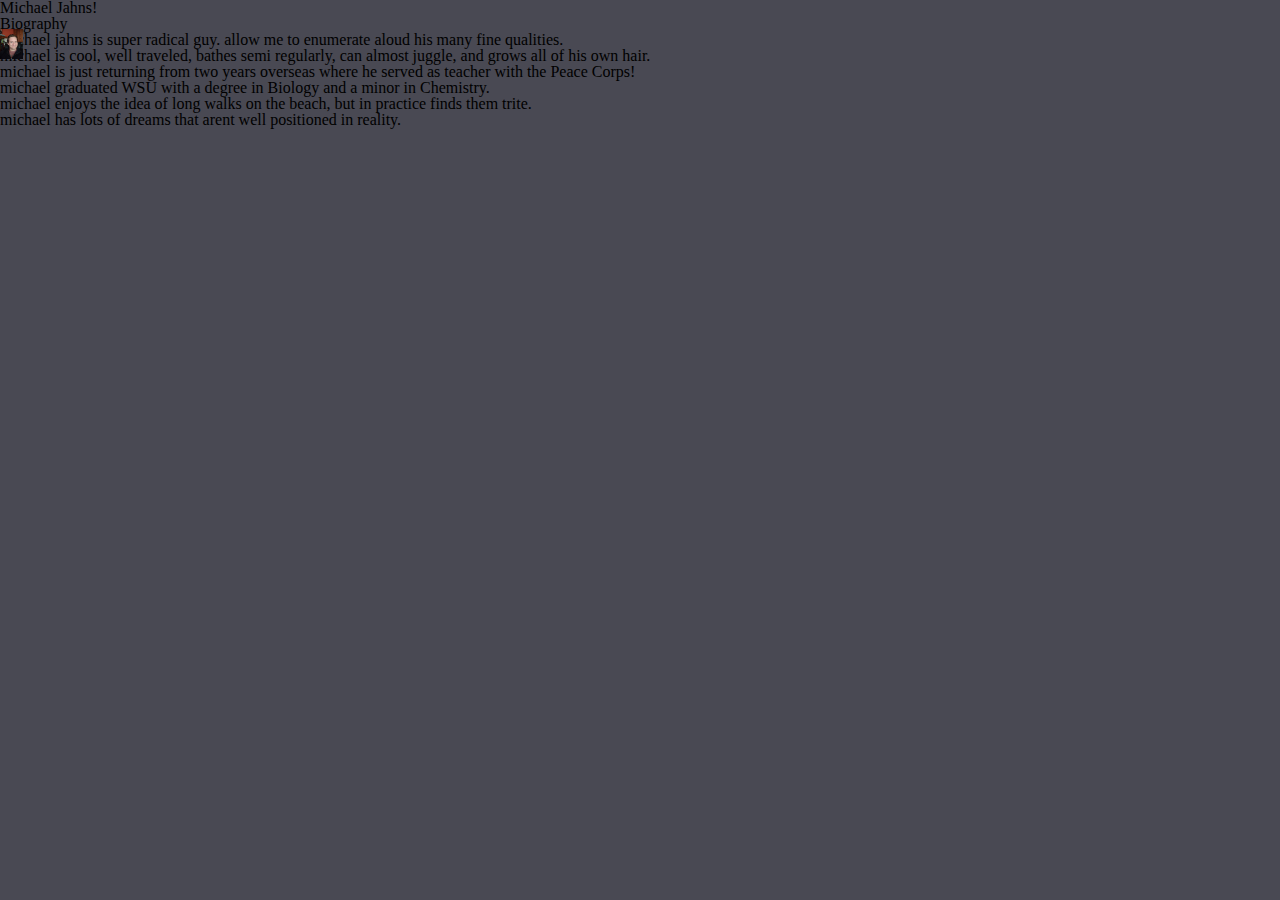
<file: index.html>
<head>
    <title> About me!</title>
    <link rel="stylesheet" type='text/css' href="css/reset.css"/>
    <link rel="stylesheet" type='text/css' href="css/style.css"/>
</head>

<body>
    <h1> Michael Jahns!</h1>
    <!-- <div> Michael has WOWED <span id = "username">  USER </span></div>
    <div id= "showCount" > 0 </div>
    <div> times!!</div> -->

    
    <img src="img/MichaelJ.jpg">

        <div id=biographyBlock>
            <h3> Biography </h3>
                <ul id=biotag>
                    <li> michael jahns is super radical guy. allow me to enumerate aloud his many fine qualities.</li>
                    <li> michael is cool, well traveled, bathes semi regularly, can almost juggle, and grows all of his own hair.</li>
                    <li>michael is just returning from two years overseas where he served as teacher with the Peace Corps!</li>
                    <li>michael graduated WSU with a degree in Biology and a minor in Chemistry.</li>
                    <li>michael enjoys the idea of long walks on the beach, but in practice finds them trite.</li>
                    <li>michael has lots of dreams that arent well positioned in reality.</li>
                </ul>
                <!-- <button class="wow" onclick="Counter()"> WOW!</button> -->
        </div>

        
    <script type="text/javascript" src="js/app.js"></script>
    </div>
</body>
</file>
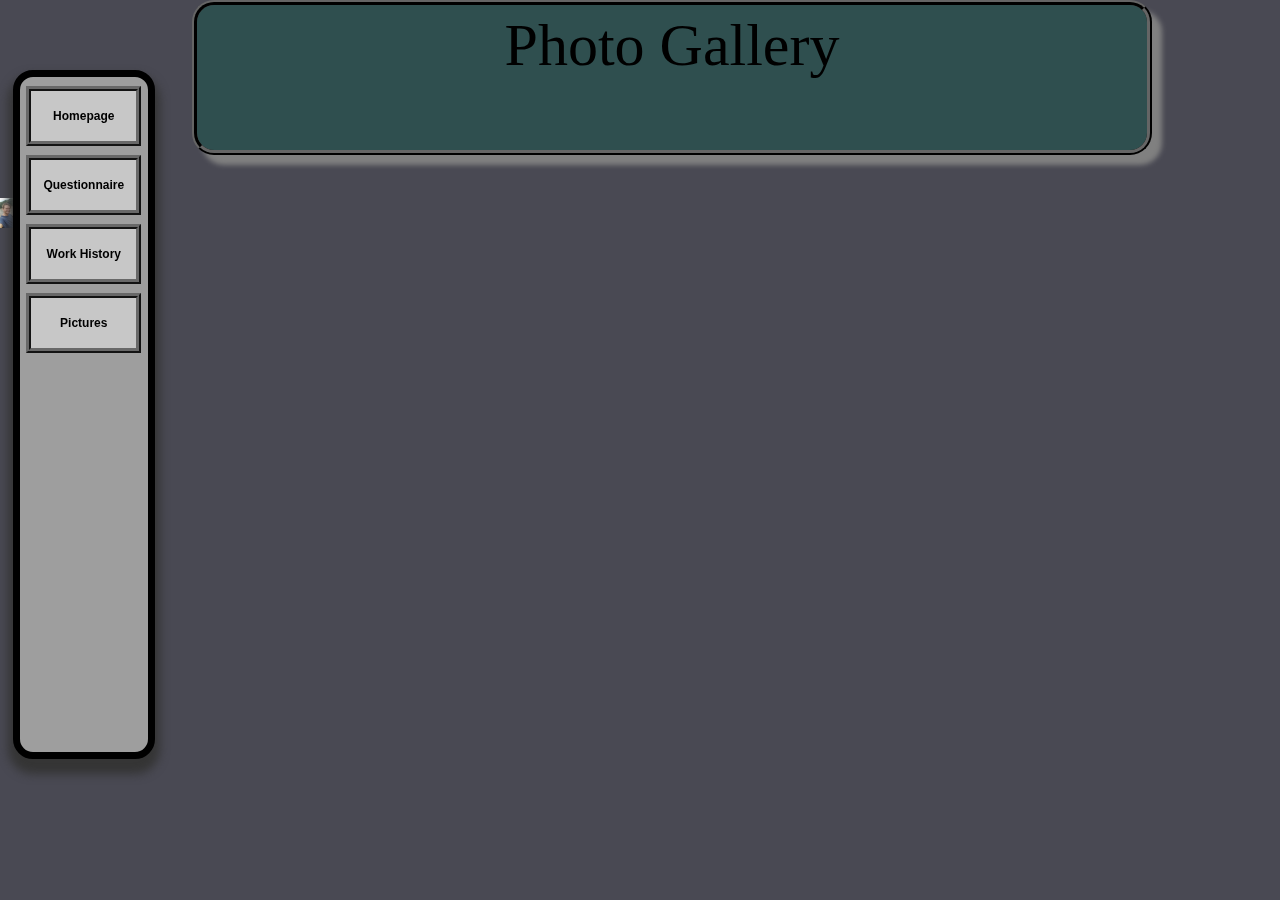
<file: photogallery.html>
<head>
    <title> Test YOUR Knowledge</title>
    <link rel="stylesheet" type='text/css' href="css/reset.css"/>
    <link rel="stylesheet" type='text/css' href="css/style.css"/> 
</head>
<body>
    <h1 class=title> Photo Gallery</h1>
    <div class=PhotoBar>
        <img src="img/20170210_103853.jpg">
        <img src="img/20180118_094704.jpg">
        <img src="img/20180720_113351.jpg">
    </div>
    <div id=Navigation>
        <button class=navigationButton><a href="index.html"> Homepage </a></button>
        <button><a href="questions.html"> Questionnaire</a></button>
        <button><a href="WorkHistory.html"> Work History</a></button>
        <button><a href="photogallery.html"> Pictures </a></button>
    </div>
</body>
</file>
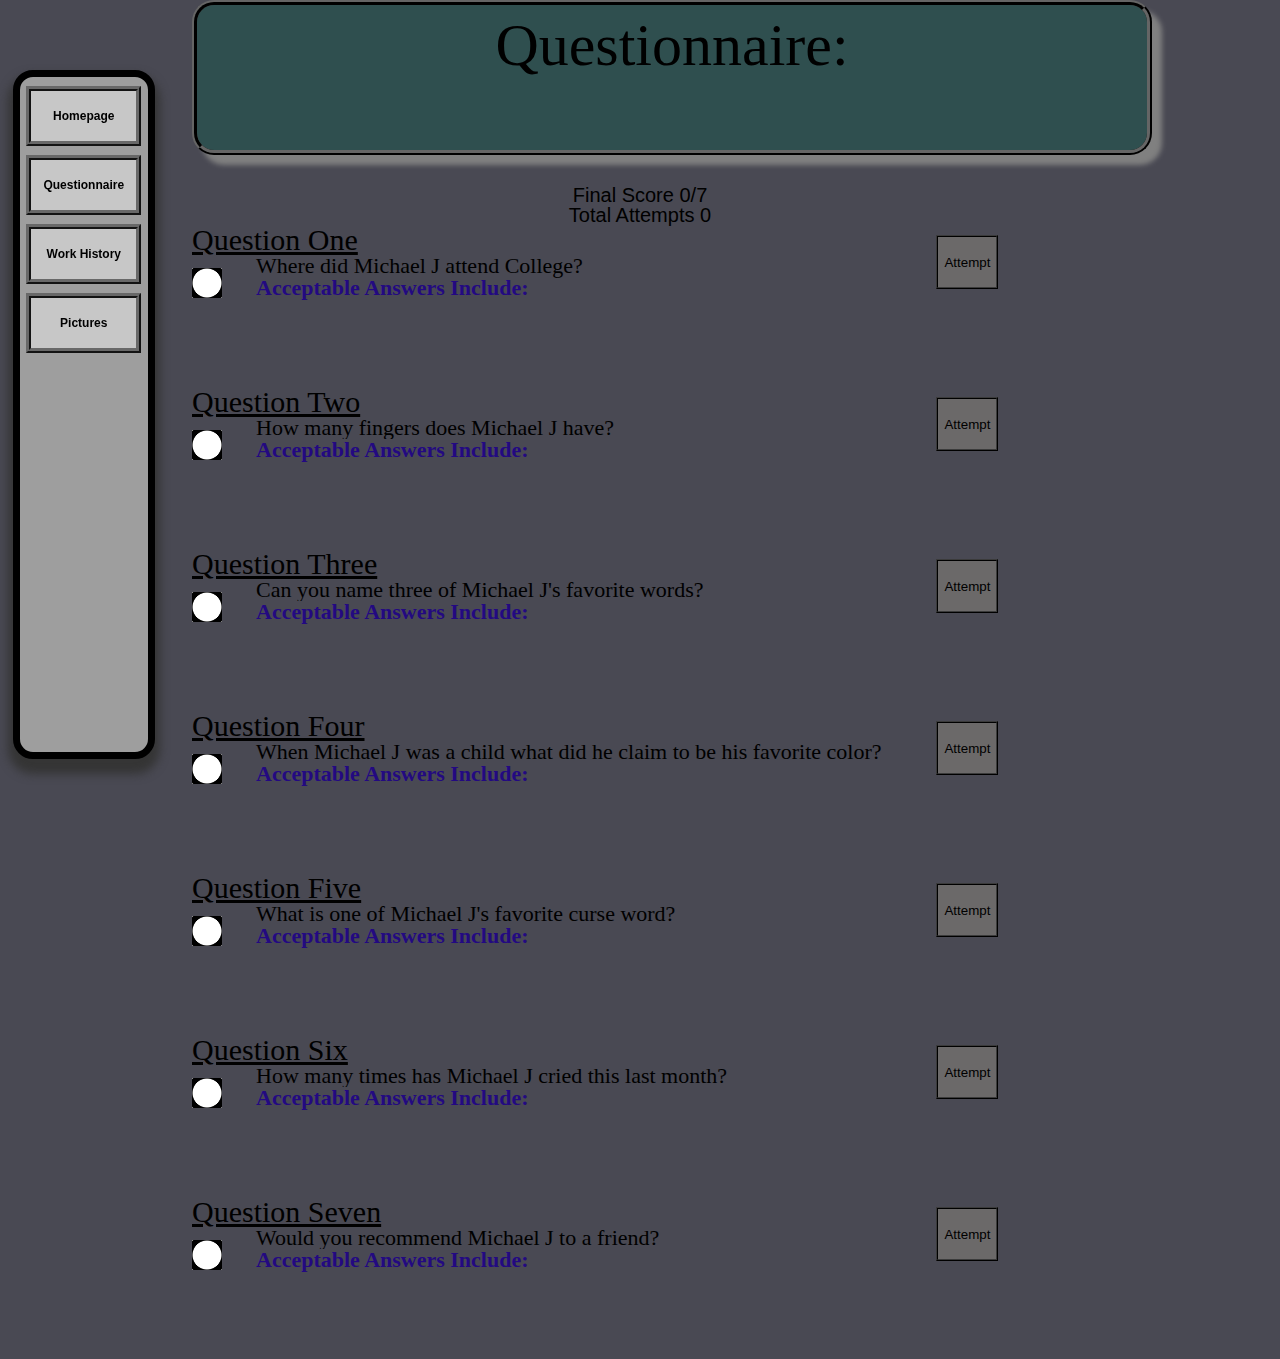
<file: questions.html>
<head>
        <title> Test YOUR Knowledge</title>
        <link rel="stylesheet" type='text/css' href="css/reset.css"/>
        <link rel="stylesheet" type='text/css' href="css/style.css"/> 
</head>

<body>
    <div id=Container>
        <h1 class=title> Questionnaire: <span id=user></span> <h1>
 
        <div id=Scoreboard>
            <!-- <h3> Completed <span id=completeQuestions> 7</span>/7</h3> -->
            <h3> Final Score <span id=finalScore>0</span>/7 </h3>
            <h3> Total Attempts <span Id=totalAttempts> 0</span></h3>
        </div>
        
        <div id=QuestionBlock>
            <div id=Question1 class=questionRow>
                <h5> Question One<img src="img/blank image.png" alt="placeholderImage" class=radioReturnAnswer id=q1CheckBoard></h5>
                <h6> Where did Michael J attend College?</h6>
                <button class=questionButton onclick="q1run();"> Attempt </button>
                <h6 class=returnAnswers> Acceptable Answers Include: <span id=returnAnswer1></span></h6>
                
            
            </div>
            <div id=Question2 class=questionRow>
                <h5> Question Two<img src="img/blank image.png" alt="placeholderImage" class=radioReturnAnswer id=q2CheckBoard></h5>
                <h6> How many fingers does Michael J have?</h6>
                <button class=questionButton onclick="q2run();"> Attempt </button>
                <h6 class=returnAnswers> Acceptable Answers Include: <span id=returnAnswer2></span></h6>
            </div>
            <div id=Question3 class=questionRow>
                <h5> Question Three<img src="img/blank image.png" alt="placeholderImage" class=radioReturnAnswer id=q3CheckBoard></h5>
                <h6> Can you name three of Michael J's favorite words?</h6>
                <button class=questionButton onclick="q3run();"> Attempt </button>
                <h6 class=returnAnswers> Acceptable Answers Include: <span id=returnAnswer3></span></h6>
            </div>
            <div id=Question4 class=questionRow>
                <h5> Question Four<img src="img/blank image.png" alt="placeholderImage" class=radioReturnAnswer id=q4CheckBoard></h5>
                <h6> When Michael J was a child what did he claim to be his favorite color?</h6>
                <button class=questionButton onclick="q4run();"> Attempt </button>
                <h6 class=returnAnswers> Acceptable Answers Include: <span id=returnAnswer4></span></h6>
            </div>
            <div id=Question5 class=questionRow>
                <h5> Question Five<img src="img/blank image.png" alt="placeholderImage" class=radioReturnAnswer id=q5CheckBoard></h5>
                <h6> What is one of Michael J's favorite curse word?</h6>
                <button class=questionButton onclick="q5run();"> Attempt </button>
                <h6 class=returnAnswers> Acceptable Answers Include: <span id=returnAnswer5></span></h6>
            </div>
            <div id=Question6 class=questionRow>
                <h5> Question Six<img src="img/blank image.png" alt="placeholderImage" class=radioReturnAnswer id=q6CheckBoard></h5>
                <h6> How many times has Michael J cried this last month?</h6>
                <button class=questionButton onclick="q6run();"> Attempt </button>
                <h6 class=returnAnswers> Acceptable Answers Include: <span id=returnAnswer6></span></h6>
            </div>
            <div id=Question7 class=questionRow>
                <h5> Question Seven <img src="img/blank image.png" alt="placeholderImage" class=radioReturnAnswer id=q7CheckBoard></h5>
                <h6> Would you recommend Michael J to a friend?</h6>
                <button class=questionButton onclick="q7run();"> Attempt </button>
                <h6 class=returnAnswers> Acceptable Answers Include: <span id=returnAnswer7></span></h6>
            </div>
               
                <div id=Navigation>
                    <button class=navigationButton><a href="index.html"> Homepage </a></button>
                    <button><a href="questions.html"> Questionnaire</a></button>
                    <button><a href="WorkHistory.html"> Work History</a></button>
                    <button><a href="photogallery.html"> Pictures </a></button>
                </div>
            </div>
        </div>
    </div>   
    <script type="text/javascript" src="js/altapp.js"></script>
</body>
</file>
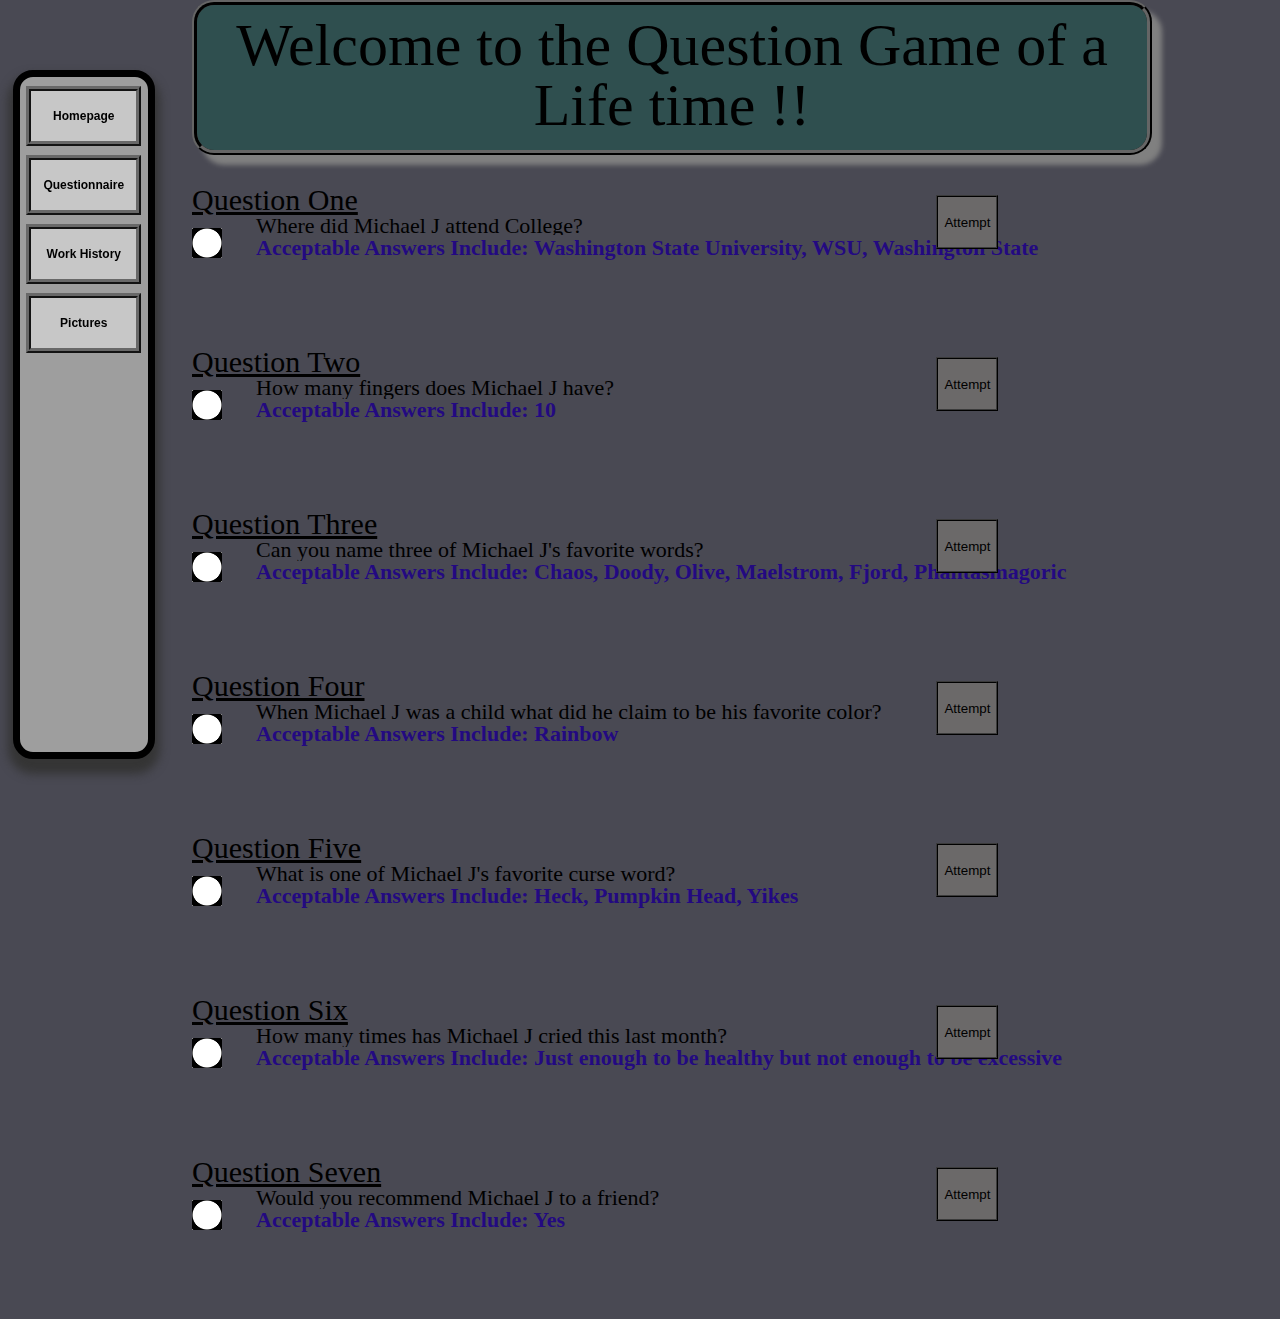
<file: Questions.html>
<head>
        <title> Test YOUR Knowledge</title>
        <link rel="stylesheet" type='text/css' href="css/reset.css"/>
        <link rel="stylesheet" type='text/css' href="css/style.css"/> 
</head>

<body>
    <div id=Container>
        <h1 class=title> Welcome to the Question Game of a Life time <span id="user"> XXX</span>!!<h1>
 
        <div id=Scoreboard>
            <!-- <h3> Completed <span id=completeQuestions> 7</span>/7</h3> -->
            <!-- <h3> Final Score <span id=finalScore>0</span>/7 </h3> -->
            <!-- <h3> Total Attempts <span Id=totalAttempts> 0</span></h3> -->
        </div>
        
        <div id=QuestionBlock>
            <div id=Question1 class=questionRow>
                <h5> Question One<img src="img/blank image.png" alt="placeholderImage" id=q1CheckBoard></h5>
                <h6> Where did Michael J attend College?</h6>
                <button class=questionButton onclick="q1run();"> Attempt </button>
                <h6 class=returnAnswers> Acceptable Answers Include: <span id=returnAnswer1> Washington State University, WSU, Washington State</span></h6>
                
            
            </div>
            <div id=Question2 class=questionRow>
                <h5> Question Two<img src="img/blank image.png" alt="placeholderImage" id=q2CheckBoard></h5>
                <h6> How many fingers does Michael J have?</h6>
                <button class=questionButton onclick="q2run();"> Attempt </button>
                <h6 class=returnAnswers> Acceptable Answers Include: <span id=returnAnswer2>10</span></h6>
            </div>
            <div id=Question3 class=questionRow>
                <h5> Question Three<img src="img/blank image.png" alt="placeholderImage" id=q3CheckBoard></h5>
                <h6> Can you name three of Michael J's favorite words?</h6>
                <button class=questionButton onclick="q3run();"> Attempt </button>
                <h6 class=returnAnswers> Acceptable Answers Include: <span id=returnAnswer3>Chaos, Doody, Olive, Maelstrom, Fjord, Phantasmagoric</span></h6>
            </div>
            <div id=Question4 class=questionRow>
                <h5> Question Four<img src="img/blank image.png" alt="placeholderImage" id=q4CheckBoard></h5>
                <h6> When Michael J was a child what did he claim to be his favorite color?</h6>
                <button class=questionButton onclick="q4run();"> Attempt </button>
                <h6 class=returnAnswers> Acceptable Answers Include: <span id=returnAnswer4>Rainbow</span></h6>
            </div>
            <div id=Question5 class=questionRow>
                <h5> Question Five<img src="img/blank image.png" alt="placeholderImage" id=q5CheckBoard></h5>
                <h6> What is one of Michael J's favorite curse word?</h6>
                <button class=questionButton onclick="q5run();"> Attempt </button>
                <h6 class=returnAnswers> Acceptable Answers Include: <span id=returnAnswer5>Heck, Pumpkin Head, Yikes</span></h6>
            </div>
            <div id=Question6 class=questionRow>
                <h5> Question Six<img src="img/blank image.png" alt="placeholderImage" id=q6CheckBoard></h5>
                <h6> How many times has Michael J cried this last month?</h6>
                <button class=questionButton onclick="q6run();"> Attempt </button>
                <h6 class=returnAnswers> Acceptable Answers Include: <span id=returnAnswer6>Just enough to be healthy but not enough to be excessive</span></h6>
            </div>
            <div id=Question7 class=questionRow>
                <h5> Question Seven <img src="img/blank image.png" alt="placeholderImage" id=q7CheckBoard></h5>
                <h6> Would you recommend Michael J to a friend?</h6>
                <button class=questionButton onclick="q7run();"> Attempt </button>
                <h6 class=returnAnswers> Acceptable Answers Include: <span id=returnAnswer7>Yes</span></h6>
            </div>
               
                <div id=Navigation>
                    <button class=navigationButton><a href="index.html"> Homepage </a></button>
                    <button><a href="questions.html"> Questionnaire</a></button>
                    <button><a href="WorkHistory.html"> Work History</a></button>
                    <button><a href="Pics.html"> Pictures </a></button>
            </div>
            </div>
        </div>
    </div>   
    <script type="text/javascript" src="js/altapp.js"></script>
</body>
</file>
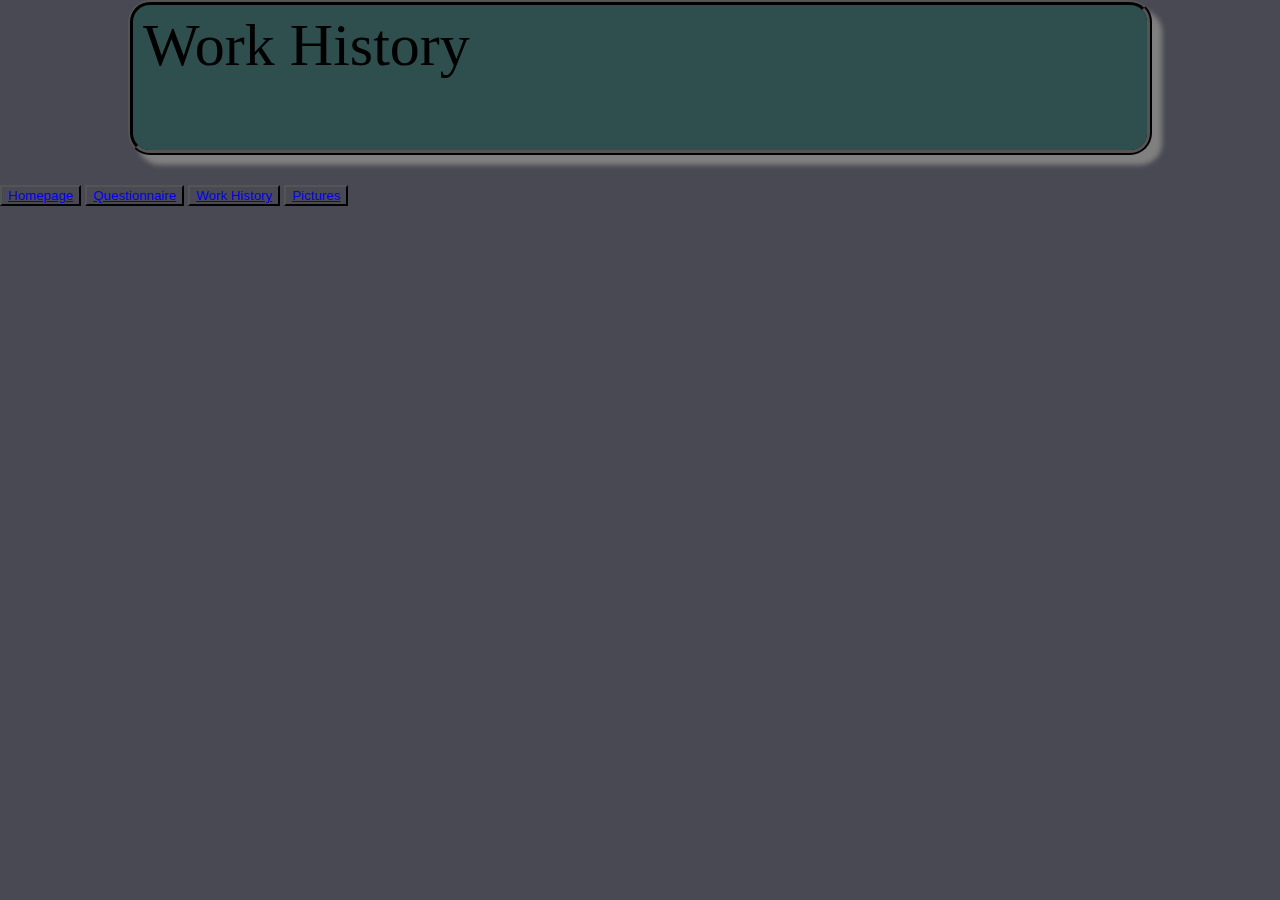
<file: WorkHistory.html>
<head>
    <title> Work History!</title>
    <link rel="stylesheet" type='text/css' href="css/reset.css"/>
    <link rel="stylesheet" type='text/css' href="css/index.css"/>
</head>
<body>
    <h1 class=title> Work History</h1>
    <div id=Navigation>
        <button class=navigationButton><a href="index.html"> Homepage </a></button>
        <button class=navigationButton><a href="questions.html"> Questionnaire</a></button>
        <button class=navigationButton><a href="WorkHistory.html"> Work History</a></button>
        <button class=navigationButton><a href="photogallery.html"> Pictures </a></button>
    </div>
</body>
</file>
<file: css/style.css>
*
{
    background-color:rgb(73, 73, 83);
}
#navigation
{
   position: fixed;   
   height: 75%;
   width: 10%;
   float: left;
   margin-left: 1%;
   margin-right: auto;
   top: 70px;
   background-color: rgb(158, 158, 158);
   border: solid black 7px;
   border-radius: 20px 20px 20px 20px;
   box-shadow: 0px 10px 10px 5px rgb(53, 53, 53);
}
#navigation > button
{
    margin-left:  5%;
    margin-right: auto;
    margin-top:  7%;
    width: 90%;
    height: 60px;
    text-decoration: none;
    background-color: rgb(199, 199, 199);
    border: ridge rgb(104, 104, 104) 5px;
}
a
{
    text-decoration: none;
    font-size: 12px;
    font-weight: bold;
    color: black;
    background-color: inherit;
    font-family:Verdana, Geneva, Tahoma, sans-serif;
}

.questionButton
{
    position: absolute;
    right: 22%;
    margin-top: 10px;
    margin-right:auto;
    margin-left: 60%;
    background-color: rgb(107, 105, 105);
    border: rgb(59, 59, 59) ridge 2px;
    color: black;
    width: auto;
    height: 6%;
    clear: both;
    font-family: -apple-system, BlinkMacSystemFont, 'Segoe UI', Roboto, Oxygen, Ubuntu, Cantarell, 'Open Sans', 'Helvetica Neue', sans-serif;
}

.title
{
    margin-right: 10%;
    margin-left: 15%;
    margin-block-end: 30px;
    font-size: 60px;
    text-align: center;
    min-height: 125px;
    background-color:darkslategray;
    border:rgb(17, 17, 17) ridge 5px;
    border-radius: 22px;
    box-shadow: 10px 10px 5px gray;
    padding:10px;
}
.questionRow
{
    height:18%;
}
#user
{
    background-color: inherit;
}

/* #scoreboard
{
    opacity: .7;
    margin-left:  40%;
    margin-right: 40%;
    padding: 10px;
    width: auto;
    border: yellow 5px dotted;
} */
#scoreboard > h3
{
text-align:center;
font-family: Impact, Haettenschweiler, 'Arial Narrow Bold', sans-serif;
font-size: 20px;
}
#QuestionBlock > div > h5
{
    text-decoration: underline;
    text-align: left;
    margin-left: 15%;
    width:auto;
    font-size: 30px;
    clear: both;
    float: left;
}
#checkBoard
{
    position: absolute;
    margin-left: 20%;
    width: 30px;
    height: 100%;
    border: red dotted 5px;
}
img
{
    position: absolute;
    height: 30px;
    display: block;
    margin-top: 1%;
    float: left;
}
#QuestionBlock > div > h6
{
    text-align: left;
    margin-left: 20%;
    width: auto;
    clear: both;
    float: left;
    font-size: 22px;
    z-index: 1;
}
.returnAnswers
{
    color: rgb(35, 9, 129);
    font-size: 20px;
    margin-left: 50%;
    font-weight: bold;
}
</file>
<file: css/index.css>
*
{
    background-color:rgb(73, 73, 83);
}
.title
{
    margin-right: 10%;
    margin-left: 10%;
    margin-block-end: 30px;
    font-size: 60px;

    min-height: 125px;
    background-color:darkslategray;
    border:black ridge 5px;
    border-radius: 22px;
    box-shadow: 10px 10px 5px gray;
    padding:10px;
}
#Block1
{
   height: 320px;
   width: 80%;
   float: left;
   margin-left: 10%;
   margin-right: 5%;
   margin-top: 30px;
   background-color: rgb(150, 150, 150);
   border: solid black 7px;
   box-shadow: 0px 10px 10px 5px rgb(53, 53, 53);
   
}
#Block2
{
   height: 320px;
   width: 80%;
   float: left;
   margin-left: 10%;
   margin-right: 5%;
   margin-top: 30px;
   background-color: rgb(114, 114, 114);
   border: solid black 7px;
   box-shadow: 0px 10px 10px 5px rgb(53, 53, 53);
}
#Block3
{
   height: 320px;
   width: 80%;
   float: left;
   margin-left: 10%;
   margin-right: 5%;
   margin-top: 30px;
   background-color: rgb(158, 158, 158);
   border: solid black 7px;
   box-shadow: 0px 10px 10px 5px rgb(53, 53, 53);
}
#GoodBoi
{
    position: relative;
    margin-left: auto;
    margin-right: 5%;
    margin-top: 40px;
    height: 70%;
    transform: rotate(270deg);
    border: ridge gray 7px;
    float: left;
    background-color: inherit;
}
h4
{
    font-size: 30px;
    text-decoration: underline;
    font-weight: bold;
    background-color:inherit;
    text-align: center;
}
ul
{
    margin-left: 5%;
    text-align: left;
    font-size: 20px;
    padding: 5px;
    background-color: inherit;
    list-style-type: square;
}
li
{
    background-color: inherit;
}
ol
{
    list-style-type: decimal;
    padding: 5px;
    margin-left: 10%;
    text-align: left;
    font-size: 20px;
    background-color: rgb(150, 150, 150);
    background-color: inherit;
}
</file>
